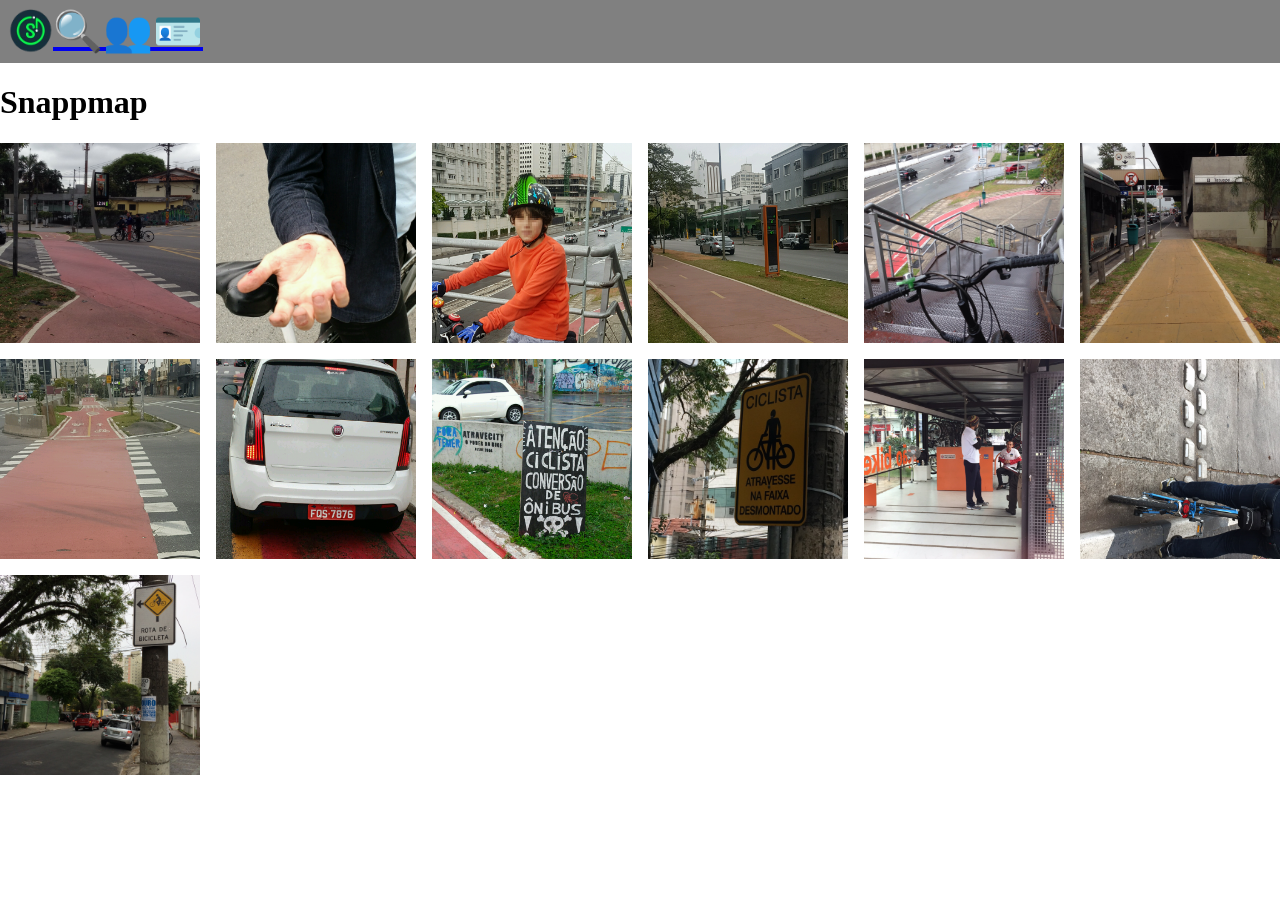
<file: index.html>
<!DOCTYPE html>
<html lang="nl">
<head>
    <meta charset="UTF-8">
    <meta name="viewport" content="width=device-width, initial-scale=1.0">
    <title>SnappThis</title>
    <link rel="stylesheet" href="index.css">
</head>
<body>
    <header>
        <a href="snappthisHP.html" ><img src="assets/logo.png" class="logo" alt="logo SnappThis"></a>
        <a href="discover.html" role="img" class="emoji" aria-label="emoji van vergrootglas">🔍</a>
        <a href="groups.html" role="img" class="emoji" aria-label="emoji van 2 personen">👥</a>
        <a href="profile.html" role="img" class="emoji"  aria-label="emoji van pasje">🪪</a>
       
    </header>
    <h1>Snappmap</h1>

    <main>
        <section class="img-grid">
            <img src="assets/pic4.jpg" alt="fietsers bij zebrapad" width="200px" height="200px">
            <img src="assets/pic5.jpg" alt="verwondde hand na val met fiets" width="200px" height="200px">
            <img src="assets/pic6.jpg" alt="kind op fiets met helm" width="200px" height="200px">
            <img src="assets/pic7.jpg" alt="foto van fietspad" width="200px" height="200px">
            <img src="assets/pic8.jpg" alt="fietser bovenaan een trap" width="200px" height="200px">
            <img src="assets/pic9.jpg" alt="foto van tunnel waar fietspad ophoudt" width="200px" height="200px">
            <img src="assets/pic10.jpg" alt="fietspad met gevaarlijke oversteek" width="200px" height="200px">
            <img src="assets/pic11.jpg" alt="achterkant van Fiat Idea" width="200px" height="200px">
            <img src="assets/pic12.jpg" alt="zelfgemaakt bord met waarschuwing voor fietsers" width="200px" height="200px">
            <img src="assets/pic13.jpg" alt=" bord met fietser met fiets aan de hand" width="200px" height="200px">
            <img src="assets/pic14.jpg" alt="fietsverhuur" width="200px" height="200px">
            <img src="assets/pic15.jpg" alt="snelheidsdrempel met fietser" width="200px" height="200px">
            <img src="assets/pic16.jpg" alt="vekeersbord met daarop richting van fietsroute" width="200px" height="200px">

        </section>
    </main>
    </body>
    </html>
</file>
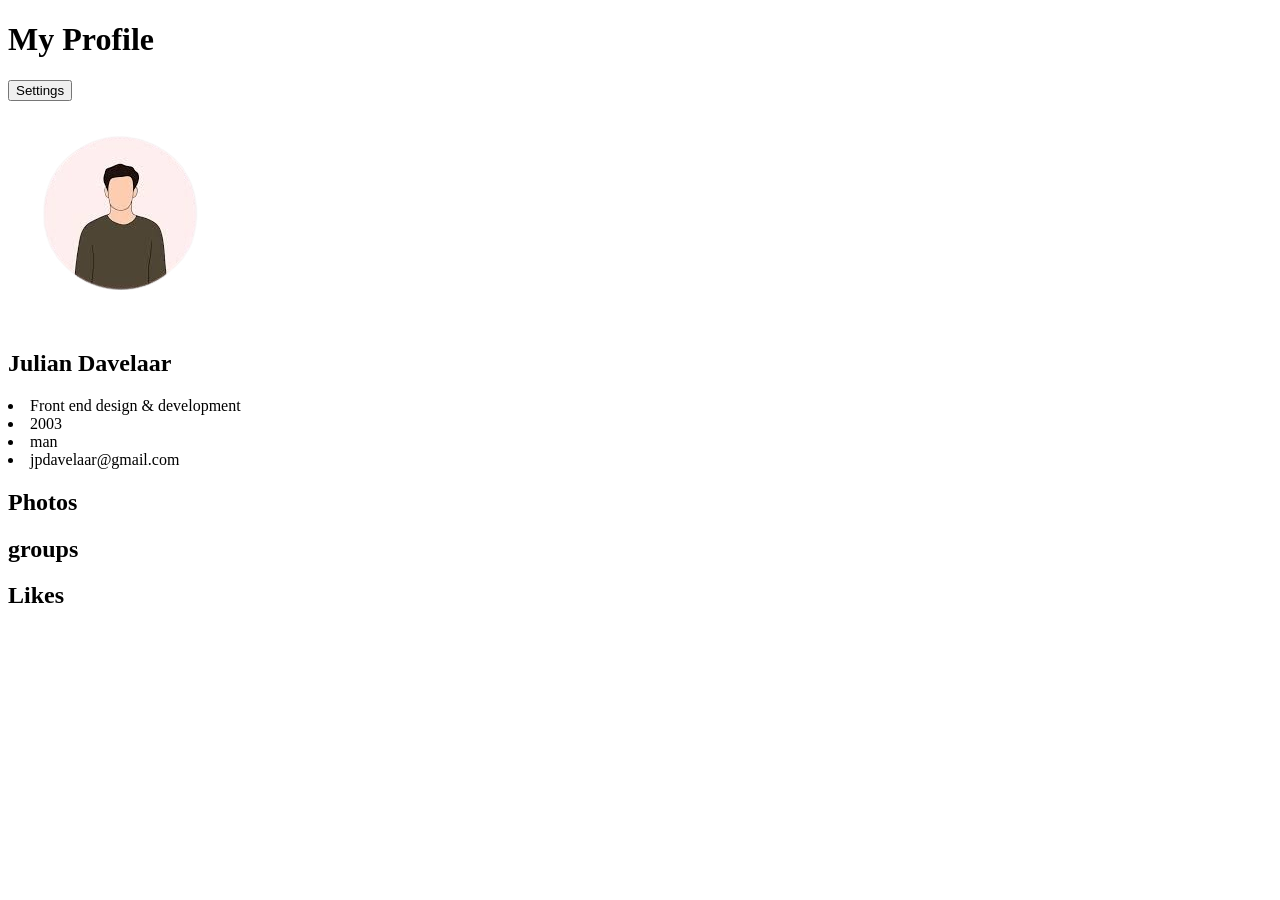
<file: profile.html>
<!DOCTYPE html>
<html lang="en">
<head>
    <meta charset="UTF-8">
    <meta name="viewport" content="width=device-width, initial-scale=1.0">
    <title>Profielpagina</title>
</head>
<body>

    <header>
        <h1>My Profile</h1>
        <Button>Settings</Button>
    </header>
    
    <main>
        
        <img src="assets/download__37_-removebg-preview.png" alt="Jouw Profielfoto">
        <h2>Julian Davelaar</h2>
            <p> 
                <li>Front end design & development</li>
                <li>2003</li>
                <li>man</li>
                <li>jpdavelaar@gmail.com</li>
            </p>
        <h2>Photos</h2>
        <h2>groups</h2>
        <h2>Likes</h2>

    </main>

    <section>

    </section>

</body>
</html>
</file>
<file: index.css>
.img-grid{
    display: flex;
    flex-wrap: wrap;
    gap: 1em;

}

.logo{
    height: 45px;
    width: 45px; 
    display: block;

}

.emoji{
    font-size: 40px;
}

header{
    display: flex;
    align-items: center;
    background-color: gray;
    padding: .5em;
}   

body{
    margin: 0;
}
</file>
